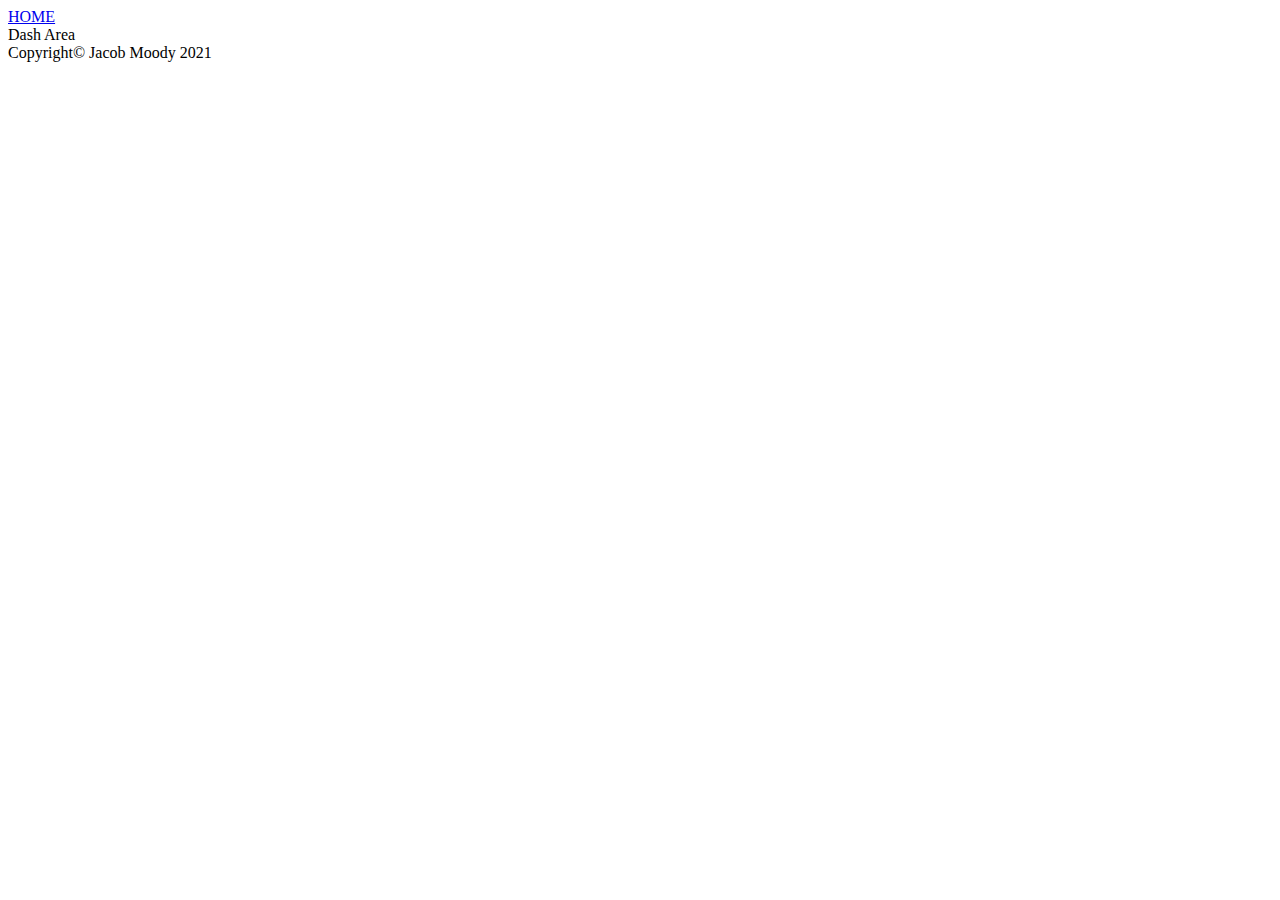
<file: html/dash.html>
<!DOCTYPE html>
<html lang="en">
<head>
    <meta charset="UTF-8">
    <meta http-equiv="X-UA-Compatible" content="IE=edge">
    <meta name="viewport" content="width=device-width, initial-scale=1.0">
    <title>Dashboards</title>
    <link href="../styles/mystyles.css" rel="stylesheet" />
</head>
<body>
    <div>
        <a href=../index.html>HOME</a>
    </div>
    <div>Dash Area</div>
    <div>Copyright&copy; Jacob Moody 2021</div>
</body>
</html>
</file>
<file: styles/mystyles.css>
body{
    color:black;
    font-family: papyrus;
}
h2{
    color:chocolate;
    font-family: Georgia, 'Times New Roman', Times, serif;
}
a:hover{
    color:royalblue;
}
</file>
